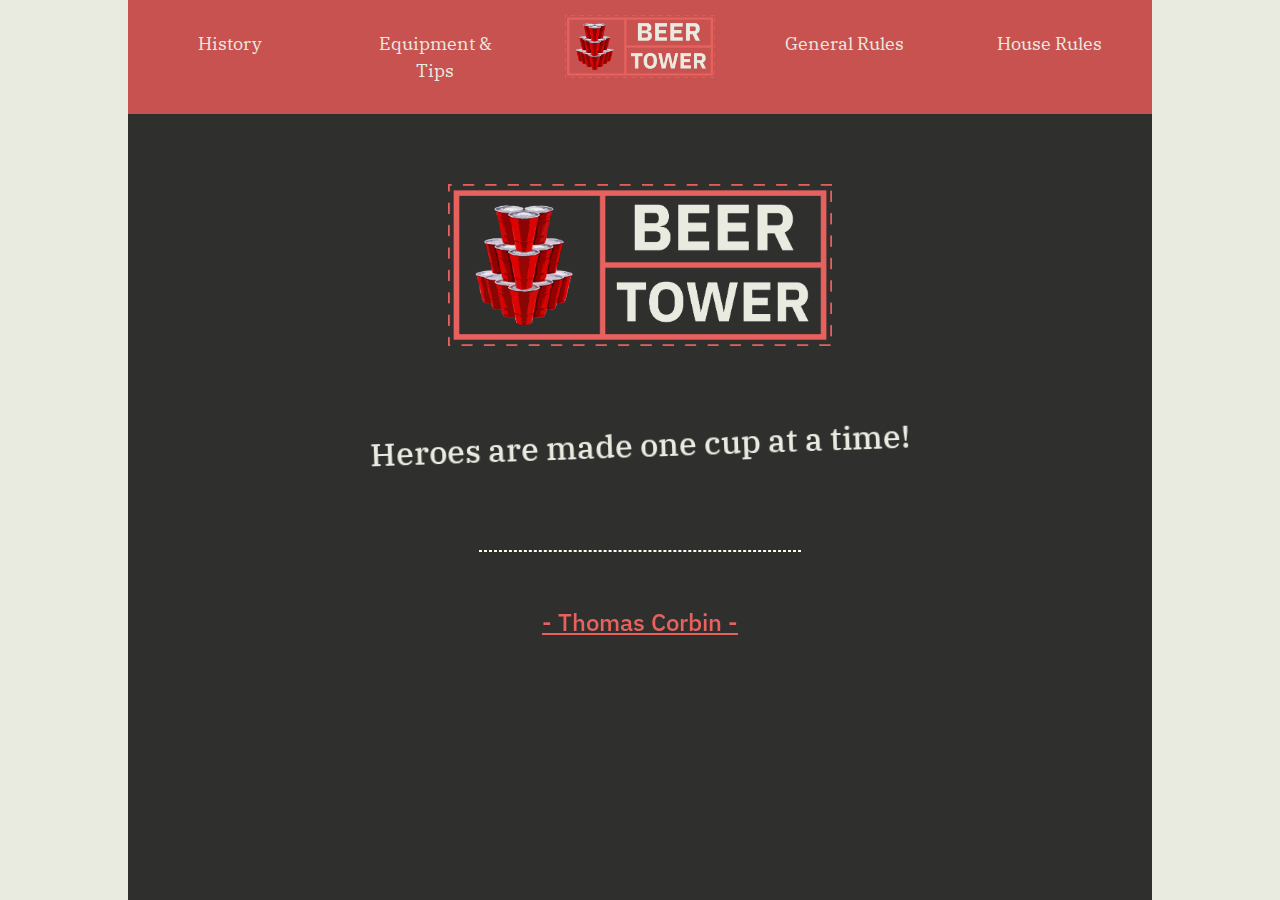
<file: index.html>
<!DOCTYPE html>

<html lang="en">
    <head>
        <link href="https://stackpath.bootstrapcdn.com/bootstrap/4.4.1/css/bootstrap.min.css" rel="stylesheet">
        <link href="styles.css" rel="stylesheet">
        <link href="https://fonts.googleapis.com/css?family=IBM+Plex+Mono:400,400i|IBM+Plex+Sans+Condensed:400,400i|IBM+Plex+Sans:100,100i,400,400i,700,700i|IBM+Plex+Serif:400,400i&display=swap" rel="stylesheet">
        <link rel="stylesheet" href="https://cdnjs.cloudflare.com/ajax/libs/font-awesome/4.7.0/css/font-awesome.min.css">
        <meta charset="utf-8">
        <meta name="viewport" content="width=device-width, initial-scale=1, shrink-to-fit=no">
        <title>Beer Tower</title>
        <style>
            body {
                background: #E9EAE0;
                -webkit-background-size: cover;
                -moz-background-size: cover;
                -o-background-size: cover;
                background-size: cover;
                }
        </style>
    </head>
    <body>
        <div class="box black"></div>

        <div class="topnav" id="myTopnav">
            <a class="linkpadding" href="#" style="width:20%">History</a>
            <a class="linkpadding" href="howtoplay.html" style="width:20%">Equipment & Tips</a>
            <a class="imgpadding" href="index.html" style="width:20%">
                <img src="BeerTowerLogo.png" alt="Logo" style="width: 150px;">
            </a>
            <a class="linkpadding" href="tips&strategies.html" style="width:20%">General Rules</a>
            <a class="linkpadding" href="furtherinformation.html" style="width:20%">House Rules</a>
        </div>

        <a>
            <img src="BeerTowerLogo.png" alt="Logo" class="logo-medium" style="width: 30%; position: relative; top: 70px;">
        </a>

        <h3 style="color: #e9eae0;transform: rotate(-2deg);position: relative;top: 150px">
            Heroes are made one cup at a time!
        </h3>

        <hr style="position: relative;top: 220px; width: 25%">

        <h4 style="color: #e7625f;position: relative;top: 260px">
            <u style="color: #e7625f">
                - Thomas Corbin -
            </u>
        </h4>

        <script src="https://code.jquery.com/jquery-3.4.1.slim.min.js" integrity="sha384-J6qa4849blE2+poT4WnyKhv5vZF5SrPo0iEjwBvKU7imGFAV0wwj1yYfoRSJoZ+n" crossorigin="anonymous"></script>
        <script src="https://cdn.jsdelivr.net/npm/popper.js@1.16.0/dist/umd/popper.min.js" integrity="sha384-Q6E9RHvbIyZFJoft+2mJbHaEWldlvI9IOYy5n3zV9zzTtmI3UksdQRVvoxMfooAo" crossorigin="anonymous"></script>
        <script src="https://stackpath.bootstrapcdn.com/bootstrap/4.4.1/js/bootstrap.min.js" integrity="sha384-wfSDF2E50Y2D1uUdj0O3uMBJnjuUD4Ih7YwaYd1iqfktj0Uod8GCExl3Og8ifwB6" crossorigin="anonymous"></script>

    </body>
</html>
</file>
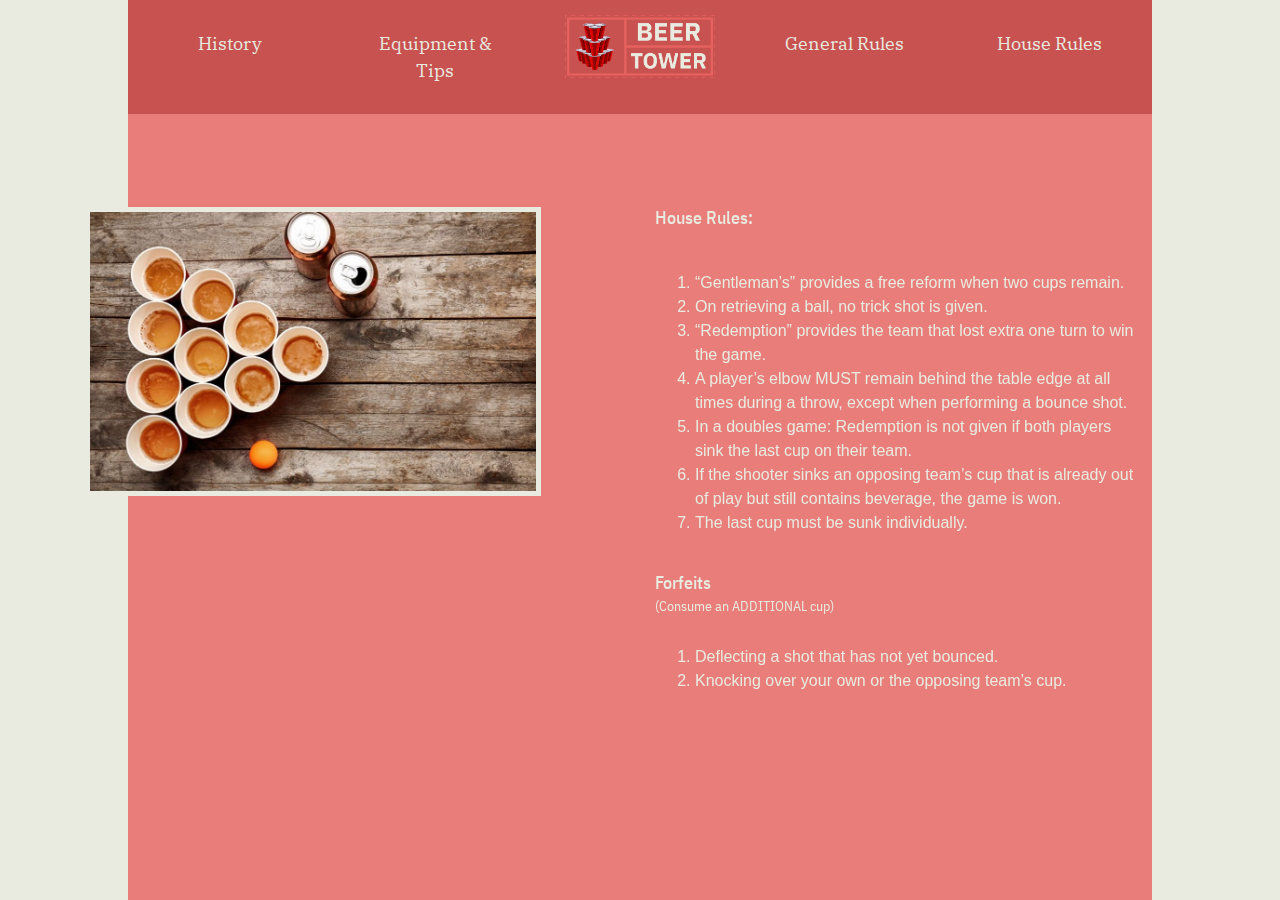
<file: furtherinformation.html>
<!DOCTYPE html>

<html lang="en">
    <head>
        <link href="https://stackpath.bootstrapcdn.com/bootstrap/4.4.1/css/bootstrap.min.css" rel="stylesheet">
        <link href="styles.css" rel="stylesheet">
        <link href="https://fonts.googleapis.com/css?family=IBM+Plex+Mono:400,400i|IBM+Plex+Sans+Condensed:400,400i|IBM+Plex+Sans:100,100i,400,400i,700,700i|IBM+Plex+Serif:400,400i&display=swap" rel="stylesheet">
        <link rel="stylesheet" href="https://cdnjs.cloudflare.com/ajax/libs/font-awesome/4.7.0/css/font-awesome.min.css">
        <meta charset="utf-8">
        <meta name="viewport" content="width=device-width, initial-scale=1, shrink-to-fit=no">
        <title>Beer Tower</title>
        <style>
            body {
                background: #E9EAE0;
                -webkit-background-size: cover;
                -moz-background-size: cover;
                -o-background-size: cover;
                background-size: cover;
                }
        </style>
    </head>
    <body>
        <div class="box red"></div>

        <div class="topnav" id="myTopnav">
            <a class="linkpadding" href="history.html" style="width:20%">History</a>
            <a class="linkpadding" href="howtoplay.html" style="width:20%">Equipment & Tips</a>
            <a class="imgpadding" href="index.html" style="width:20%">
                <img src="BeerTowerLogo.png" alt="Logo" style="width: 150px;">
            </a>
            <a class="linkpadding" href="tips&strategies.html" style="width:20%">General Rules</a>
            <a class="linkpadding" href="#" style="width:20%">House Rules</a>
        </div>

        <div class="container">
            <div class="row">
                <div class="col-lg-6">
                    <a>
                        <img src="HouseRules.jpg" alt="How To Play" class="image-medium" style="width: 80%; position: absolute; top: 22%;border: 5px solid #E9EAE0;">
                    </a>
                </div>

                <div class="col-lg-6">
                    <h5 style="color: #E9EAE0;position: relative;top: 22%; width:90%">
                        House Rules:
                    </h5>

                    <ol type="1" style="color: #E9EAE0;position: relative; top: 30%; width:90%">
                        <li>“Gentleman’s” provides a free reform when two cups remain.</li>
                        <li>On retrieving a ball, no trick shot is given.</li>
                        <li>“Redemption” provides the team that lost extra one turn to win the game.</li>
                        <li>A player’s elbow MUST remain behind the table edge at all times during a throw, except when performing a bounce shot.</li>
                        <li>In a doubles game: Redemption is not given if both players sink the last cup on their team.</li>
                        <li>If the shooter sinks an opposing team’s cup that is already out of play but still contains beverage, the game is won.</li>
                        <li>The last cup must be sunk individually.</li>
                    </ol>

                    <h5 style="color: #E9EAE0; position: relative; top: 35%; width:90%">
                        Forfeits <br><small>(Consume an ADDITIONAL cup)</small>
                    </h5>

                    <ol type="1" style="color: #E9EAE0; position: relative;top: 40%; width:90%">
                        <li>Deflecting a shot that has not yet bounced.</li>
                        <li>Knocking over your own or the opposing team’s cup.</li>
                    </ol>
                </div>
            </div>
        </div>

        <script src="https://code.jquery.com/jquery-3.4.1.slim.min.js" integrity="sha384-J6qa4849blE2+poT4WnyKhv5vZF5SrPo0iEjwBvKU7imGFAV0wwj1yYfoRSJoZ+n" crossorigin="anonymous"></script>
        <script src="https://cdn.jsdelivr.net/npm/popper.js@1.16.0/dist/umd/popper.min.js" integrity="sha384-Q6E9RHvbIyZFJoft+2mJbHaEWldlvI9IOYy5n3zV9zzTtmI3UksdQRVvoxMfooAo" crossorigin="anonymous"></script>
        <script src="https://stackpath.bootstrapcdn.com/bootstrap/4.4.1/js/bootstrap.min.js" integrity="sha384-wfSDF2E50Y2D1uUdj0O3uMBJnjuUD4Ih7YwaYd1iqfktj0Uod8GCExl3Og8ifwB6" crossorigin="anonymous"></script>

    </body>
</html>
</file>
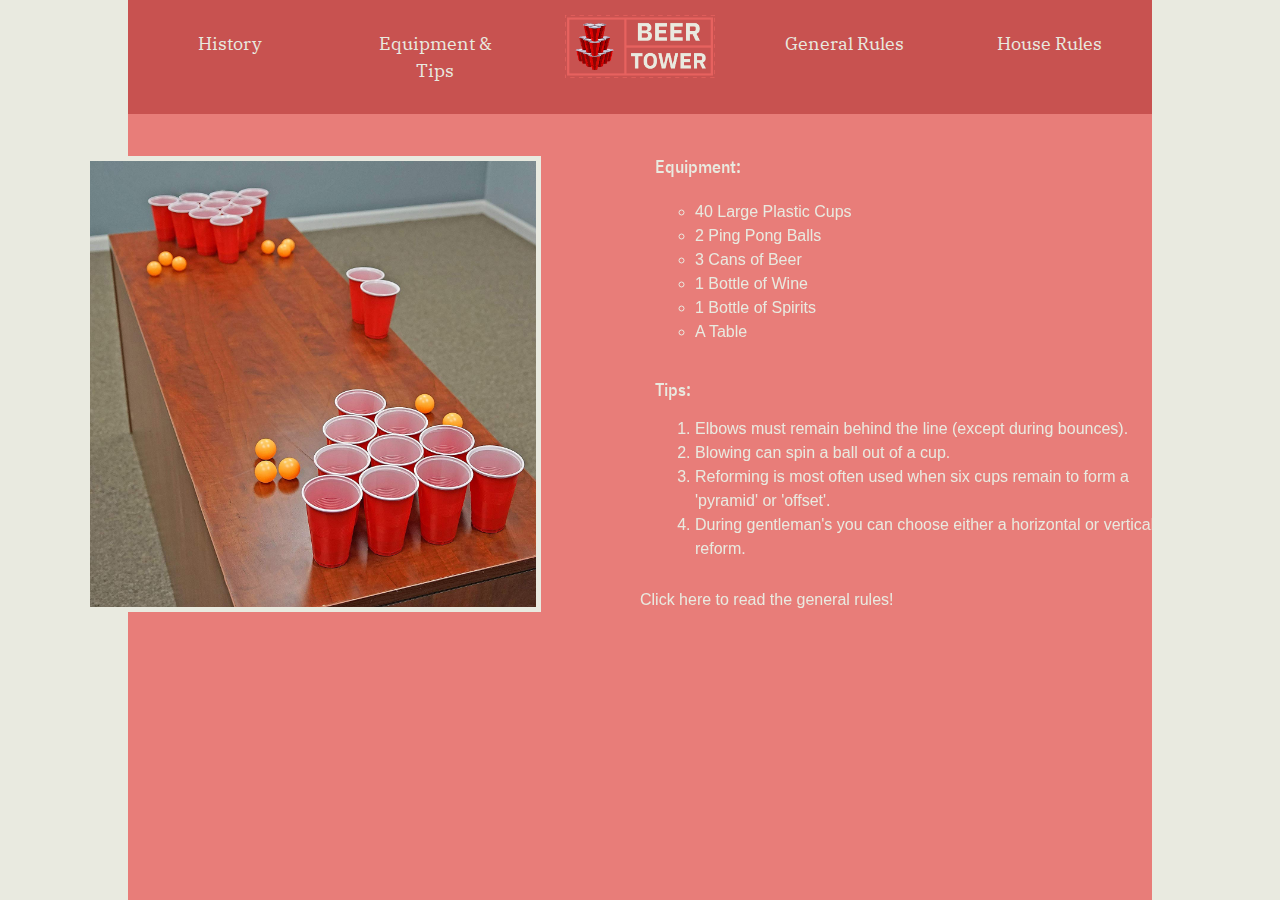
<file: howtoplay.html>
<!DOCTYPE html>

<html lang="en">
    <head>
        <link href="https://stackpath.bootstrapcdn.com/bootstrap/4.4.1/css/bootstrap.min.css" rel="stylesheet">
        <link href="styles.css" rel="stylesheet">
        <link href="https://fonts.googleapis.com/css?family=IBM+Plex+Mono:400,400i|IBM+Plex+Sans+Condensed:400,400i|IBM+Plex+Sans:100,100i,400,400i,700,700i|IBM+Plex+Serif:400,400i&display=swap" rel="stylesheet">
        <link rel="stylesheet" href="https://cdnjs.cloudflare.com/ajax/libs/font-awesome/4.7.0/css/font-awesome.min.css">
        <meta charset="utf-8">
        <meta name="viewport" content="width=device-width, initial-scale=1, shrink-to-fit=no">
        <title>Beer Tower</title>
        <style>
            body {
                background: #E9EAE0;
                -webkit-background-size: cover;
                -moz-background-size: cover;
                -o-background-size: cover;
                background-size: cover;
                }
        </style>
    </head>
    <body>
        <div class="box red"></div>

        <div class="topnav" id="myTopnav">
            <a class="linkpadding" href="history.html" style="width:20%">History</a>
            <a class="linkpadding" href="#" style="width:20%">Equipment & Tips</a>
            <a class="imgpadding" href="index.html" style="width:20%">
                <img src="BeerTowerLogo.png" alt="Logo" style="width: 150px;">
            </a>
            <a class="linkpadding" href="tips&strategies.html" style="width:20%">General Rules</a>
            <a class="linkpadding" href="furtherinformation.html" style="width:20%">House Rules</a>
        </div>

        <div class="container">
            <div class="row">
                <div class="col-lg-6">
                    <a>
                        <img src="HowToPlay.jpg" alt="How To Play" class="image-medium" style="width: 80%; position: absolute; top: 22%; border: 5px solid #E9EAE0;">
                    </a>
                </div>

                <div class="col-lg-6">
                    <h5 id="Equipment" style="color: #E9EAE0; position: relative; top: 22%; width:90%">
                        Equipment:
                    </h5>

                    <ul type="1" style="list-style-type: circle; color: #E9EAE0; position: relative; top: 30%; width: 90%">
                        <li>40 Large Plastic Cups</li>
                        <li>2 Ping Pong Balls</li>
                        <li>3 Cans of Beer</li>
                        <li>1 Bottle of Wine</li>
                        <li>1 Bottle of Spirits</li>
                        <li>A Table</li>
                    </ul>

                    <h5 style="color: #E9EAE0; position: absolute;top: 140%; width:30%">
                        Tips:
                    </h5>

                    <ol type="1" style="color: #E9EAE0; position: absolute;top: 160%; width:90%">
                        <li>Elbows must remain behind the line (except during bounces).</li>
                        <li>Blowing can spin a ball out of a cup.</li>
                        <li>Reforming is most often used when six cups remain to form a 'pyramid' or 'offset'.</li>
                        <li>During gentleman's you can choose either a horizontal or vertical reform.</li>
                    </ol>

                    <a class="special" href="tips&strategies.html" style="color: #E9EAE0; position: absolute; top: 250%; left: 0%; width:100%">
                        Click here to read the general rules!
                    </a>
                </div>
            </div>
        </div>

        <script src="https://code.jquery.com/jquery-3.4.1.slim.min.js" integrity="sha384-J6qa4849blE2+poT4WnyKhv5vZF5SrPo0iEjwBvKU7imGFAV0wwj1yYfoRSJoZ+n" crossorigin="anonymous"></script>
        <script src="https://cdn.jsdelivr.net/npm/popper.js@1.16.0/dist/umd/popper.min.js" integrity="sha384-Q6E9RHvbIyZFJoft+2mJbHaEWldlvI9IOYy5n3zV9zzTtmI3UksdQRVvoxMfooAo" crossorigin="anonymous"></script>
        <script src="https://stackpath.bootstrapcdn.com/bootstrap/4.4.1/js/bootstrap.min.js" integrity="sha384-wfSDF2E50Y2D1uUdj0O3uMBJnjuUD4Ih7YwaYd1iqfktj0Uod8GCExl3Og8ifwB6" crossorigin="anonymous"></script>

    </body>
</html>
</file>
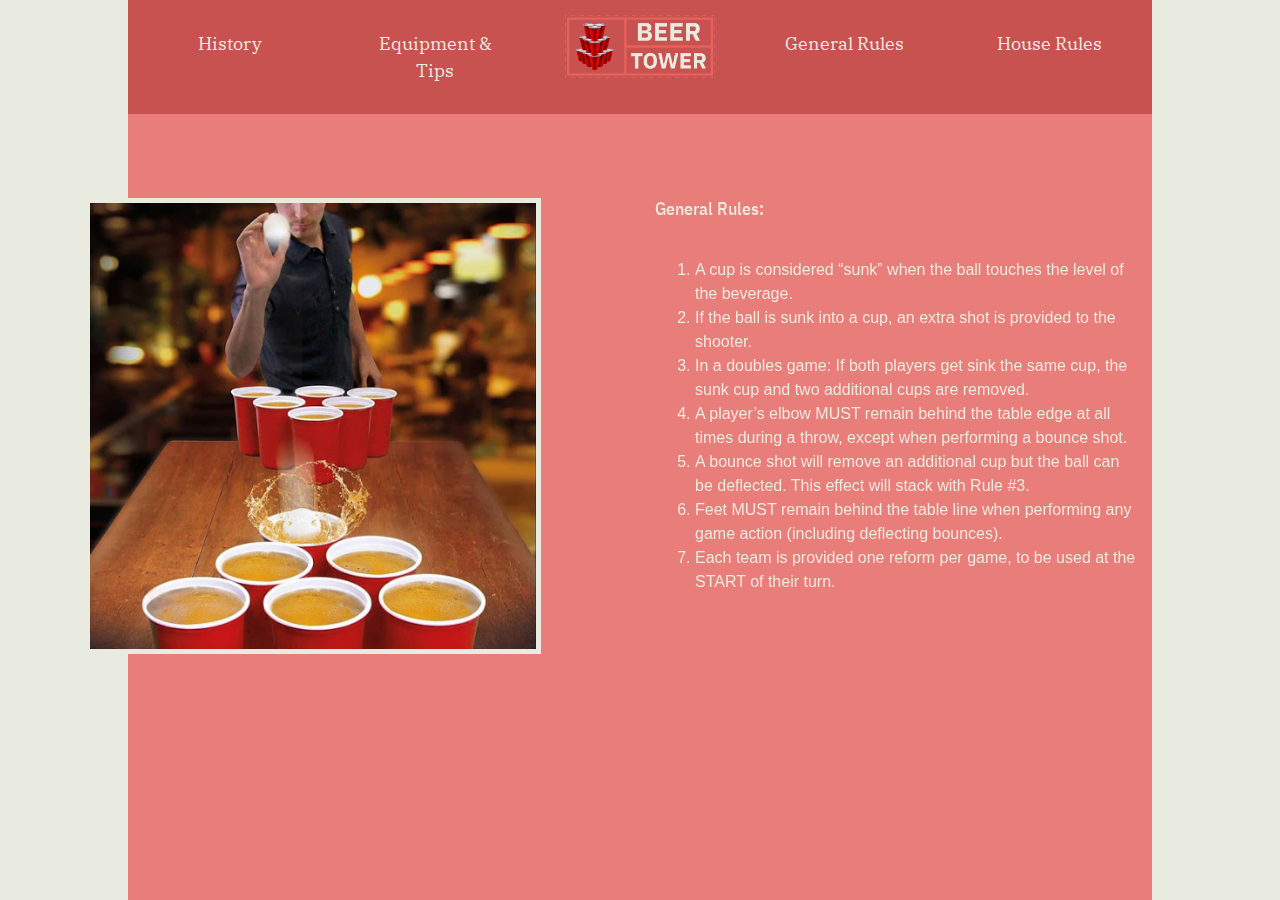
<file: tips&strategies.html>
<!DOCTYPE html>

<html lang="en">
    <head>
        <link href="https://stackpath.bootstrapcdn.com/bootstrap/4.4.1/css/bootstrap.min.css" rel="stylesheet">
        <link href="styles.css" rel="stylesheet">
        <link href="https://fonts.googleapis.com/css?family=IBM+Plex+Mono:400,400i|IBM+Plex+Sans+Condensed:400,400i|IBM+Plex+Sans:100,100i,400,400i,700,700i|IBM+Plex+Serif:400,400i&display=swap" rel="stylesheet">
        <link rel="stylesheet" href="https://cdnjs.cloudflare.com/ajax/libs/font-awesome/4.7.0/css/font-awesome.min.css">
        <meta charset="utf-8">
        <meta name="viewport" content="width=device-width, initial-scale=1, shrink-to-fit=no">
        <title>Beer Tower</title>
        <style>
            body {
                background: #E9EAE0;
                -webkit-background-size: cover;
                -moz-background-size: cover;
                -o-background-size: cover;
                background-size: cover;
                }
        </style>
    </head>
    <body>
        <div class="box red"></div>

        <div class="topnav" id="myTopnav">
            <a class="linkpadding" href="history.html" style="width:20%">History</a>
            <a class="linkpadding" href="howtoplay.html" style="width:20%">Equipment & Tips</a>
            <a class="imgpadding" href="index.html" style="width:20%">
                <img src="BeerTowerLogo.png" alt="Logo" style="width: 150px;">
            </a>
            <a class="linkpadding" href="#" style="width:20%">General Rules</a>
            <a class="linkpadding" href="furtherinformation.html" style="width:20%">House Rules</a>
        </div>

        <div class="container">
            <div class="row">
                <div class="col-lg-6">
                    <a>
                        <img src="Rules.jpg" alt="How To Play" class="image-medium" style="width: 80%; position: absolute; top: 22%; border: 5px solid #E9EAE0;">
                    </a>
                </div>

                <div class="col-lg-6">
                    <h5 style="color: #E9EAE0;position: relative;top: 22%; width:90%">
                        General Rules:
                    </h5>

                    <ol type="1" style="color: #E9EAE0;position: relative;top: 30%; width:90%">
                        <li>A cup is considered “sunk” when the ball touches the level of the beverage.</li>
                        <li>If the ball is sunk into a cup, an extra shot is provided to the shooter.</li>
                        <li>In a doubles game: If both players get sink the same cup, the sunk cup and two additional cups are removed.</li>
                        <li>A player’s elbow MUST remain behind the table edge at all times during a throw, except when performing a bounce shot.</li>
                        <li>A bounce shot will remove an additional cup but the ball can be deflected. This effect will stack with Rule #3.</li>
                        <li>Feet MUST remain behind the table line when performing any game action (including deflecting bounces).</li>
                        <li>Each team is provided one reform per game, to be used at the START of their turn.</li>
                    </ol>
                </div>
            </div>
        </div>

        <script src="https://code.jquery.com/jquery-3.4.1.slim.min.js" integrity="sha384-J6qa4849blE2+poT4WnyKhv5vZF5SrPo0iEjwBvKU7imGFAV0wwj1yYfoRSJoZ+n" crossorigin="anonymous"></script>
        <script src="https://cdn.jsdelivr.net/npm/popper.js@1.16.0/dist/umd/popper.min.js" integrity="sha384-Q6E9RHvbIyZFJoft+2mJbHaEWldlvI9IOYy5n3zV9zzTtmI3UksdQRVvoxMfooAo" crossorigin="anonymous"></script>
        <script src="https://stackpath.bootstrapcdn.com/bootstrap/4.4.1/js/bootstrap.min.js" integrity="sha384-wfSDF2E50Y2D1uUdj0O3uMBJnjuUD4Ih7YwaYd1iqfktj0Uod8GCExl3Og8ifwB6" crossorigin="anonymous"></script>

    </body>
</html>
</file>
<file: styles.css>
.box{
	width:80%;
	height:100%;
	opacity: .8;
	position: fixed;
	left: 10%;
	z-index: -1;
}

.black{
	background: black;
}

.ivory{
	background: #E9EAE0;
}

.rosequartz{
	background: #F7BEC0;
}

.rosered{
	background: #C85250;
}

.red{
	background: #E7625F;
}

/* Add a black background color to the top navigation */
.topnav {
  width: 80%;
  overflow: hidden;
  margin-left: auto;
  margin-right: auto;
  background-color: #C85250;
}

/* Style the links inside the navigation bar */
.topnav a {
  float: left;
  font-family: 'IBM Plex Serif', serif;
  color: #e9eae0;
  text-align: center;
  text-decoration: none;
  font-size: large;
}

.linkpadding {
  padding: 30px;
  float: left;
  font-family: 'IBM Plex Serif', serif;
  color: #e9eae0;
  text-align: center;
  text-decoration: none;
  font-size: large;
}

.imgpadding {
  padding: 15px;
  text-align: center;
}

/* Change the color of links on hover */
.topnav a:hover {
  color: #F7BEC0;
}

/* Change the color of active link */
.topnav .active {
  color: #c85250;
}

/* Hide the link that should open and close the topnav on small screens */
.topnav .icon {
  display: none;

}

/* When the screen is less than 600 pixels wide, hide all links, except for the first one ("Home"). Show the link that contains should open and close the topnav (.icon) */
@media screen and (max-width: 600px) {
  .topnav a:not(:first-child) {display: none;}
  .topnav a.icon {
    float: right;
    display: block;
  }
}

/* The "responsive" class is added to the topnav with JavaScript when the user clicks on the icon. This class makes the topnav look good on small screens (display the links vertically instead of horizontally) */
@media screen and (max-width: 600px) {
  .topnav.responsive {position: relative;}
  .topnav.responsive a.icon {
    position: absolute;
    right: 0;
    top: 0;
  }

.topnav.responsive a {
    float: none;
    display: block;
    text-align: left;
  }
}

.logo-medium {
  display: block;
  margin-left: auto;
  margin-right: auto;
}

.image-medium {
  display: block;
  position: absolute;
}

a.special:link {
    color: green;
}

a.special:visited {
    color: red;
}

hr {
  border: 1px dashed ivory;
}

h1
{
    text-align: center;
}

h2
{
    text-align: center;
}

h3
{
    text-align: center;
    font-size: xx-large;
    font-family: 'IBM Plex Serif', serif, italic;
}

h4
{
    font-size: x-large;
    text-align: center;
    font-family: 'IBM Plex Sans', sans-serif;
}

h5
{
    text-align: left;
    font-size: large;
    font-family: 'IBM Plex Sans Condensed', sans-serif;
}

h6
{
    text-align: center;
}
</file>
